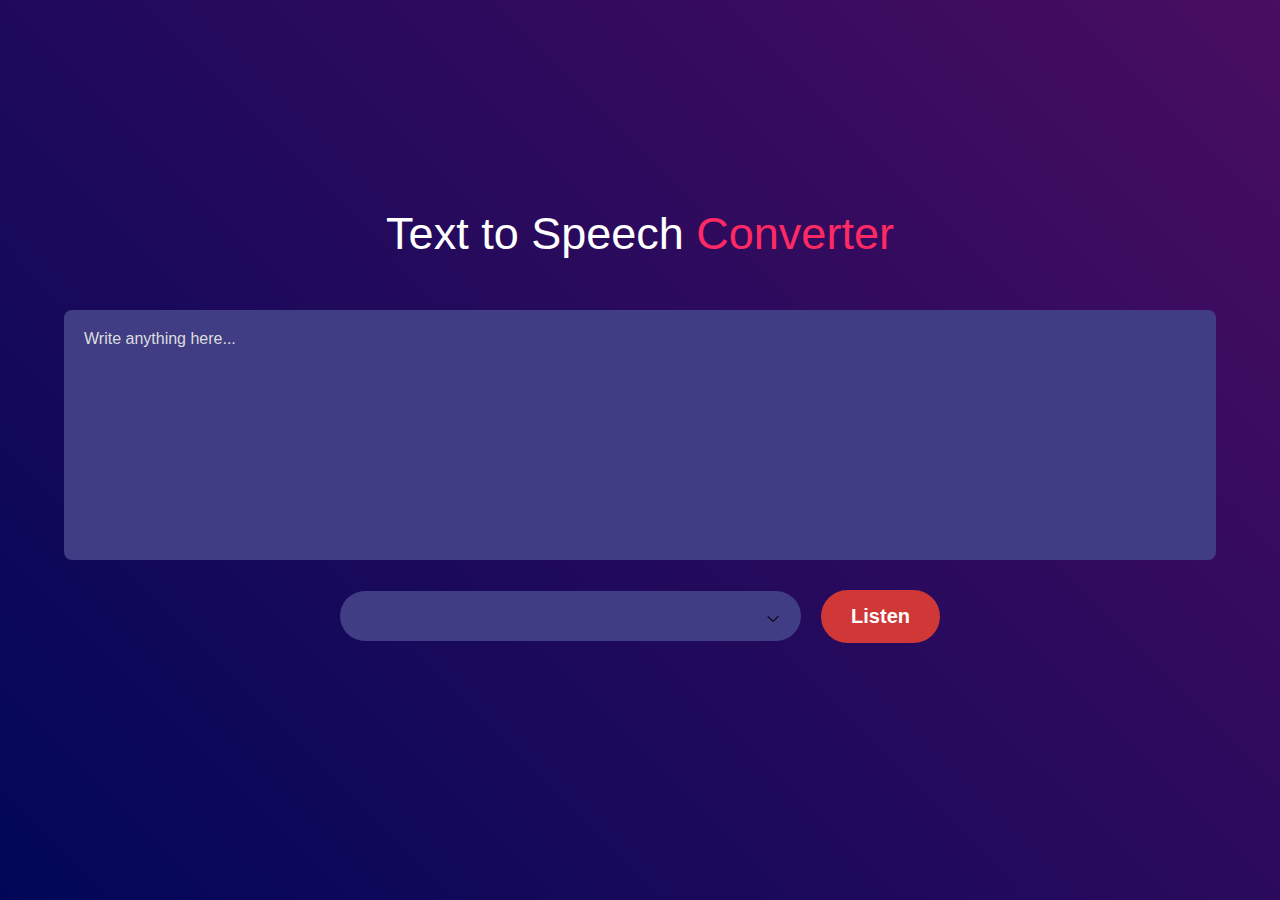
<file: index.html>
<!DOCTYPE html>
<html lang="en">
<head>
    <meta charset="UTF-8">
    <meta name="viewport" content="width=device-width, initial-scale=1.0">
    <title>T_to_S Converter </title>
    <link rel="stylesheet" href="style-conv.css">
    <link rel="stylesheet" href="media-query.css">
</head>
<body>
    <section class="main">
        <h1>Text to Speech <span>Converter</span> </h1>
        <textarea placeholder="Write anything here..." id="" cols="30" rows="10"></textarea>
        <div class="row">
            <select name="" id=""></select>
            <button class="btn">Listen</button>
        </div>
    </section>



    <script src="main-conv.js"></script>
</body>
</html>
</file>
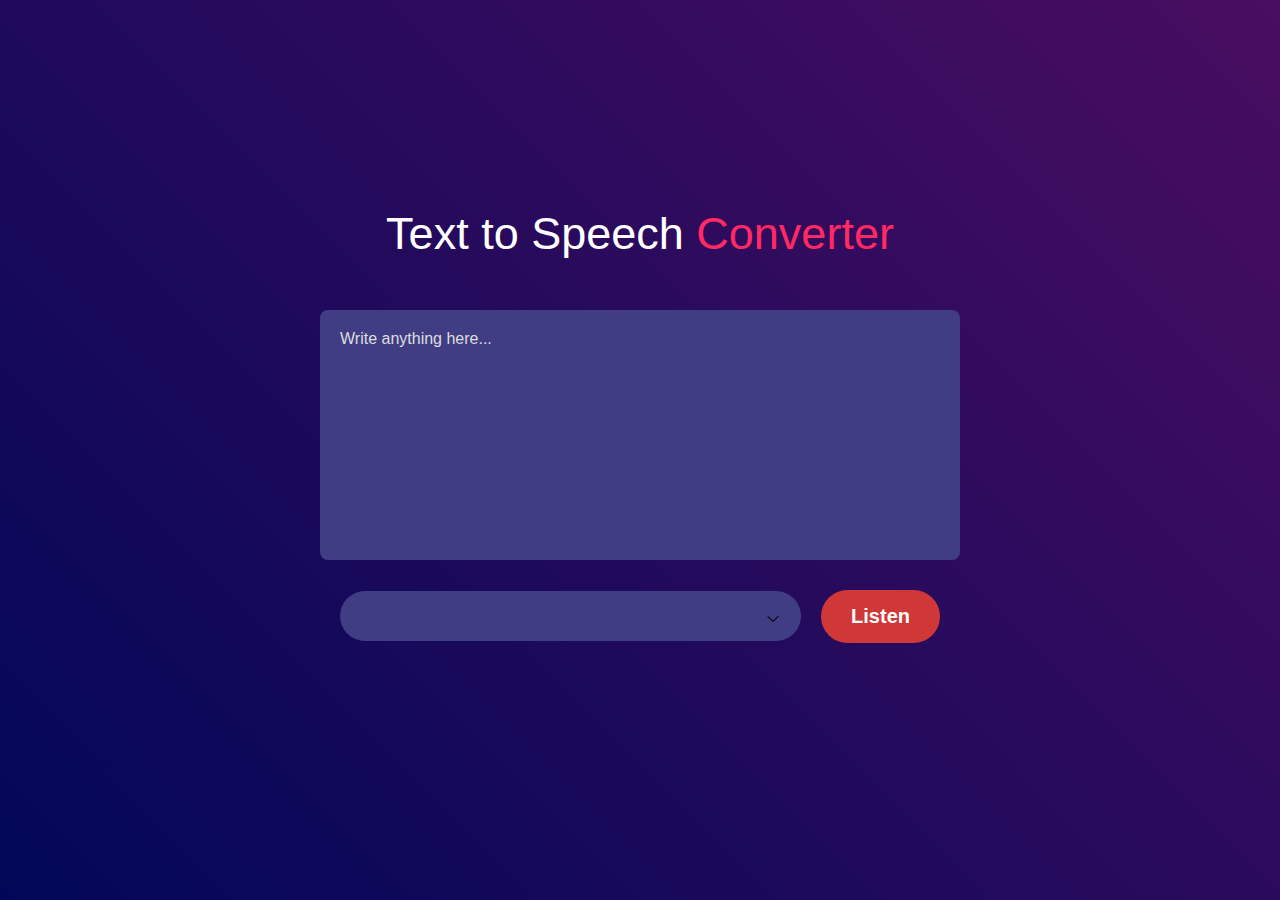
<file: index-conv.html>
<!DOCTYPE html>
<html lang="en">
<head>
    <meta charset="UTF-8">
    <meta name="viewport" content="width=device-width, initial-scale=1.0">
    <title>T_to_S Converter </title>
    <link rel="stylesheet" href="style-conv.css">
</head>
<body>
    <section class="main">
        <h1>Text to Speech <span>Converter</span> </h1>
        <textarea placeholder="Write anything here..." id="" cols="30" rows="10"></textarea>
        <div class="row">
            <select name="" id=""></select>
            <button class="btn">Listen</button>
        </div>
    </section>



    <script src="main-conv.js"></script>
</body>
</html>
</file>
<file: style-conv.css>
*{
    margin: 0;
    padding: 0;
    font-family: 'Poppins',sans-serif;
    box-sizing: border-box;
}

.main{
    width: 100%;
    height: 100dvh;
    background: linear-gradient(45deg, #010758,#490d61);
    display: flex;
    justify-content: center;
    align-items: center;
    flex-direction: column;
    color: #fff;
}

.main h1{
    font-size: 45px;
    font-weight: 500;
    margin-top: -50px;
    margin-bottom: 50px;
}

.main h1 span{
    color:#ff2963;
}
.main textarea{
    width:50%;
    height: 250px;
    color: #fff;
    background-color: #403d84;
    border: 0;
    border-radius: 8px;
    padding: 20px;
    resize: none;
    margin-bottom: 30px;
}

.main textarea::placeholder{
    font-size: 16px;
    color: #ddd;
}

.main .row{
    width: 600px;
    display: flex;
    align-items: center;
    gap: 20px;
}

button.btn {
    font-size: 20px;
    font-weight: bold;
    padding: 15px 30px;
    color: #fff;
    background-color: #d03737;
    border-radius: 32px;
    cursor: pointer;
    border: none;
    outline: none;
    transition: .2s;
}

.main .row select{
    flex: 1;
    color: #fff;
    background: #403d84;;
    height: 50px;
    /* width: 30%; */
    padding: 0 20px;
    border: 0;
    border-radius: 32px;
    appearance: none;
    background-image: url(down-arrow.png );
    background-size: 16px;
    background-repeat:no-repeat;
    background-position-x: calc(100% - 20px);
    background-position-y:20px;
}
</file>
<file: media-query.css>
@media (min-width : 922px){
    .main textarea {
            width: 70%;
            height: 250px;
            color: #fff;
            background-color: #403d84;
            border: 0;
            border-radius: 8px;
            padding: 20px;
            resize: none;
            margin-bottom: 30px;
        }

}



@media (min-width : 768px){
    .main textarea {
            width: 60%;
            height: 250px;
            color: #fff;
            background-color: #403d84;
            border: 0;
            border-radius: 8px;
            padding: 20px;
            resize: none;
            margin-bottom: 30px;
        }



}
@media (min-width : 600px) {
    .main textarea {
            width: 90%;
            height: 250px;
            color: #fff;
            background-color: #403d84;
            border: 0;
            border-radius: 8px;
            padding: 20px;
            resize: none;
            margin-bottom: 30px;
        }

}

@media (max-width : 599px) {
    .main textarea {
            width: 90%;
            height: 250px;
            color: #fff;
            background-color: #403d84;
            border: 0;
            border-radius: 8px;
            padding: 20px;
            resize: none;
            margin-bottom: 30px;
        }
        .main .row {
            width: 85%;
            display: flex;
            align-items: center;
            gap: 20px;
            flex-wrap: wrap;
            justify-content: center;
        }
        .main h1 {
            text-align: center;
        }
        button.btn{
            width: 50%;
        }

}
</file>
